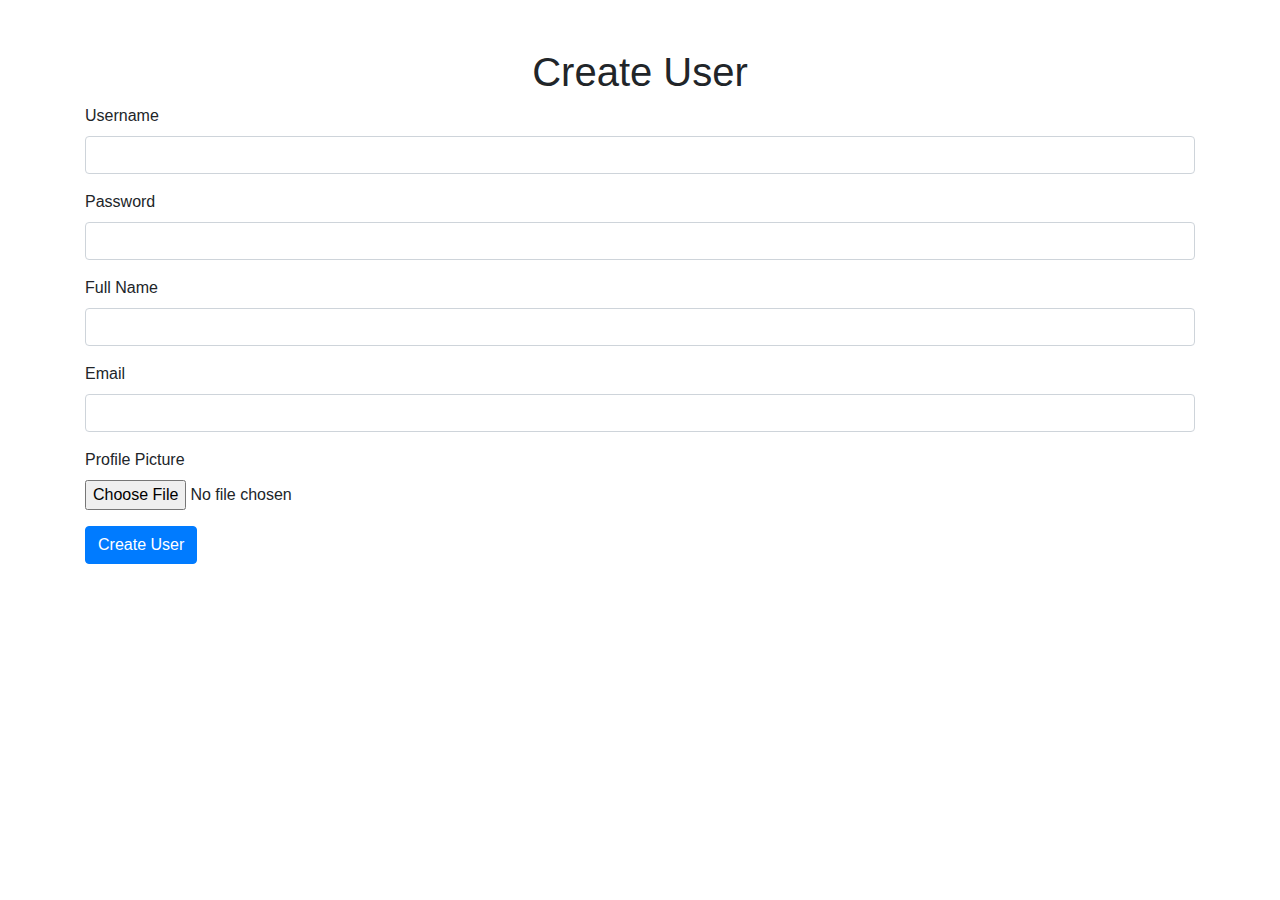
<file: templates/create_user.html>
<!DOCTYPE html>
<html lang="en">
<head>
    <meta charset="UTF-8">
    <meta name="viewport" content="width=device-width, initial-scale=1.0">
    <link rel="stylesheet" href="https://stackpath.bootstrapcdn.com/bootstrap/4.5.2/css/bootstrap.min.css">
    <title>Create User</title>
</head>
<body>
    <div class="container mt-5">
        <h1 class="text-center">Create User</h1>
        <form method="post" action="{{ url_for('create_user') }}" enctype="multipart/form-data">
            <div class="form-group">
                <label for="username">Username</label>
                <input type="text" class="form-control" id="username" name="username" required>
            </div>
            <div class="form-group">
                <label for="password">Password</label>
                <input type="password" class="form-control" id="password" name="password" required>
            </div>
            <div class="form-group">
                <label for="full_name">Full Name</label>
                <input type="text" class="form-control" id="full_name" name="full_name" required>
            </div>
            <div class="form-group">
                <label for="email">Email</label>
                <input type="email" class="form-control" id="email" name="email" required>
            </div>
            <div class="form-group">
                <label for="profile_pic">Profile Picture</label>
                <input type="file" class="form-control-file" id="profile_pic" name="profile_pic">
            </div>
            <button type="submit" class="btn btn-primary">Create User</button>
        </form>
    </div>
</body>
</html>
</file>
